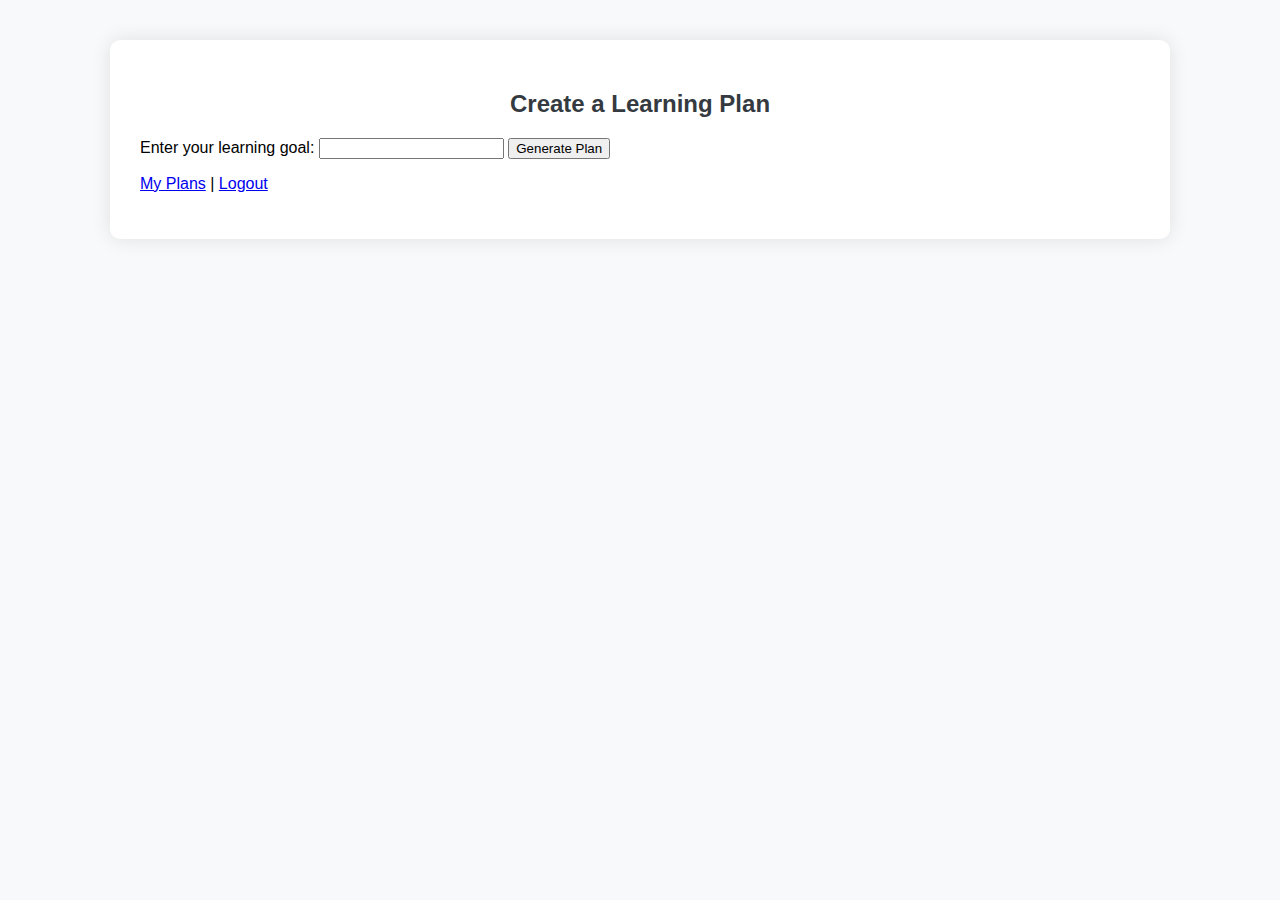
<file: templates/index.html>
<!-- templates/index.html -->
<!DOCTYPE html>
<html lang="en">
<head>
    <meta charset="UTF-8">
    <title>Create Learning Plan</title>
    <link rel="stylesheet" href="/static/style.css">
</head>
<body>
    <div class="container">
        <h2>Create a Learning Plan</h2>
        <form action="/generate" method="post">
            <label>Enter your learning goal:</label>
            <input type="text" name="goal" required>
            <button type="submit">Generate Plan</button>
        </form>
        <p><a href="/my-plans">My Plans</a> | <a href="/logout">Logout</a></p>
    </div>
</body>
</html>
</file>
<file: static/style.css>
body {
    font-family: 'Segoe UI', Tahoma, Geneva, Verdana, sans-serif;
    background-color: #f8f9fa;
    margin: 0;
    padding: 0;
}

.container {
    max-width: 1000px;
    margin: 40px auto;
    padding: 30px;
    background-color: #fff;
    border-radius: 10px;
    box-shadow: 0 0 20px rgba(0, 0, 0, 0.1);
    overflow-wrap: break-word;
    word-wrap: break-word;
    word-break: break-word;
}

h1, h2 {
    text-align: center;
    color: #343a40;
}

.plan-output {
    background-color: #f1f3f5;
    border: 1px solid #ced4da;
    padding: 20px;
    margin-bottom: 30px;
    border-radius: 8px;
    max-width: 100%;
    overflow-x: auto;
    white-space: pre-wrap;
    font-family: Consolas, Monaco, monospace;
    line-height: 1.6;
}

canvas {
    display: block;
    margin: 0 auto 30px auto;
    max-width: 100%;
}

.btn {
    display: inline-block;
    padding: 10px 20px;
    background-color: #007bff;
    color: white;
    text-decoration: none;
    border-radius: 5px;
    font-weight: bold;
    text-align: center;
    margin-top: 10px;
}

.btn:hover {
    background-color: #0056b3;
}
</file>
